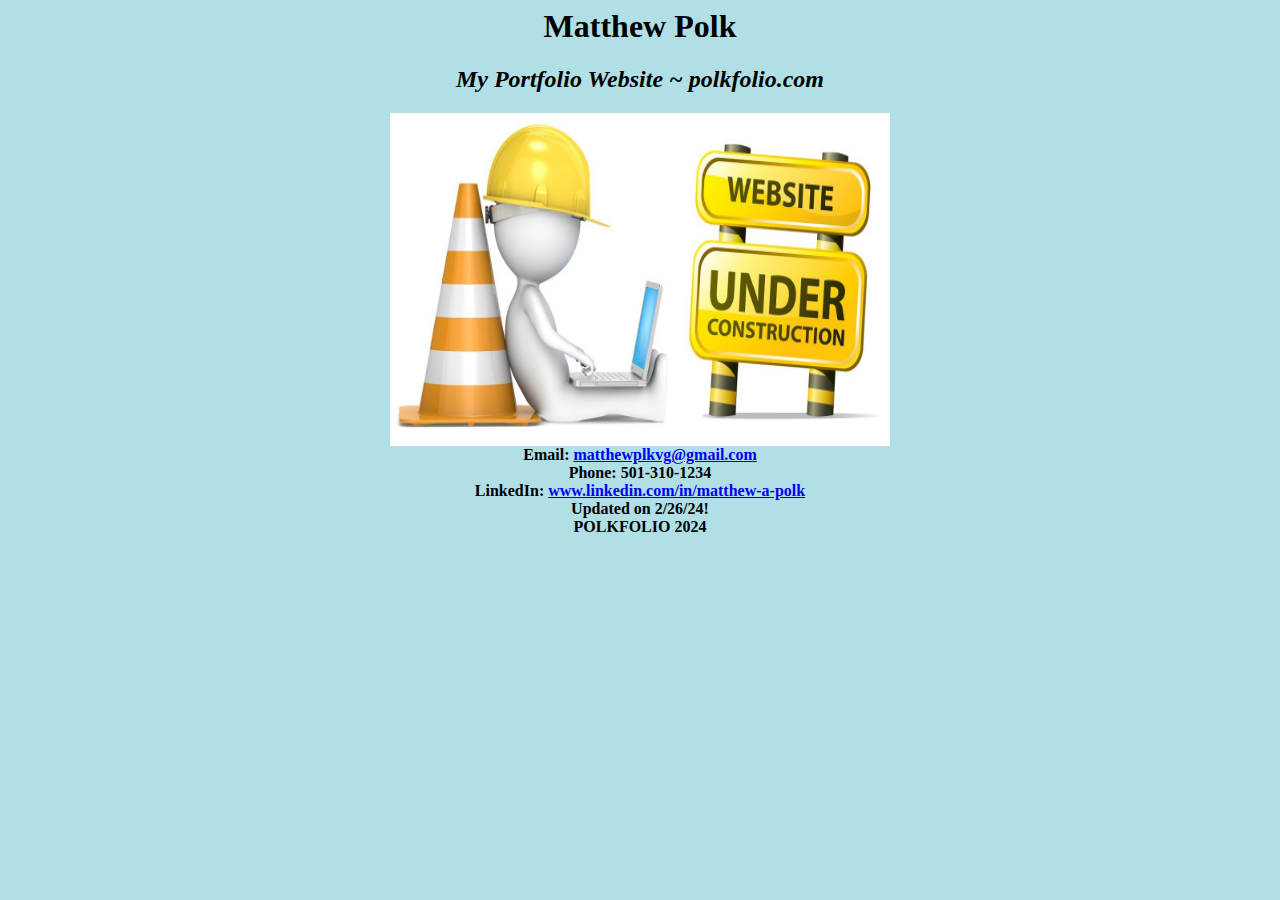
<file: main-page.html>
<html>
<table style="background-color:#33475b">	
  <head>
	  <title>polkfolio 2024, Code Projects, Bio, and Blog: POLKFOLIO 2024</title>
      <p><center><h1><b>Matthew Polk</b></h1></center></p>
	    <p><center><h2><i><b>My Portfolio Website ~ polkfolio.com<b/></i></h2></center></p>
  </head>
	 
  <body style="background-color:powderblue;">
      <header>
        <body><center><img src="Under-Construction.jpg" alt="Under-Construction" width="500" height="333"></center></body>
      </header>

    <nav>
    </nav>
        
      <main>
        <center><b>Email: </b><a href="mailto:matthewplkvg@gmail.com?subject=Inquiry%20To%20Polk">matthewplkvg@gmail.com</a>
        <center><b>Phone: </b>501-310-1234</center>
        <center><b>LinkedIn: </b><a href="https://www.linkedin.com/in/matthew-a-polk/">www.linkedin.com/in/matthew-a-polk</a></center>
        <center>Updated on 2/26/24!</center>
        <center>POLKFOLIO 2024</center>
      </main>
      
      <footer>
      </footer>
  </body>
</table>
</html>
</file>
